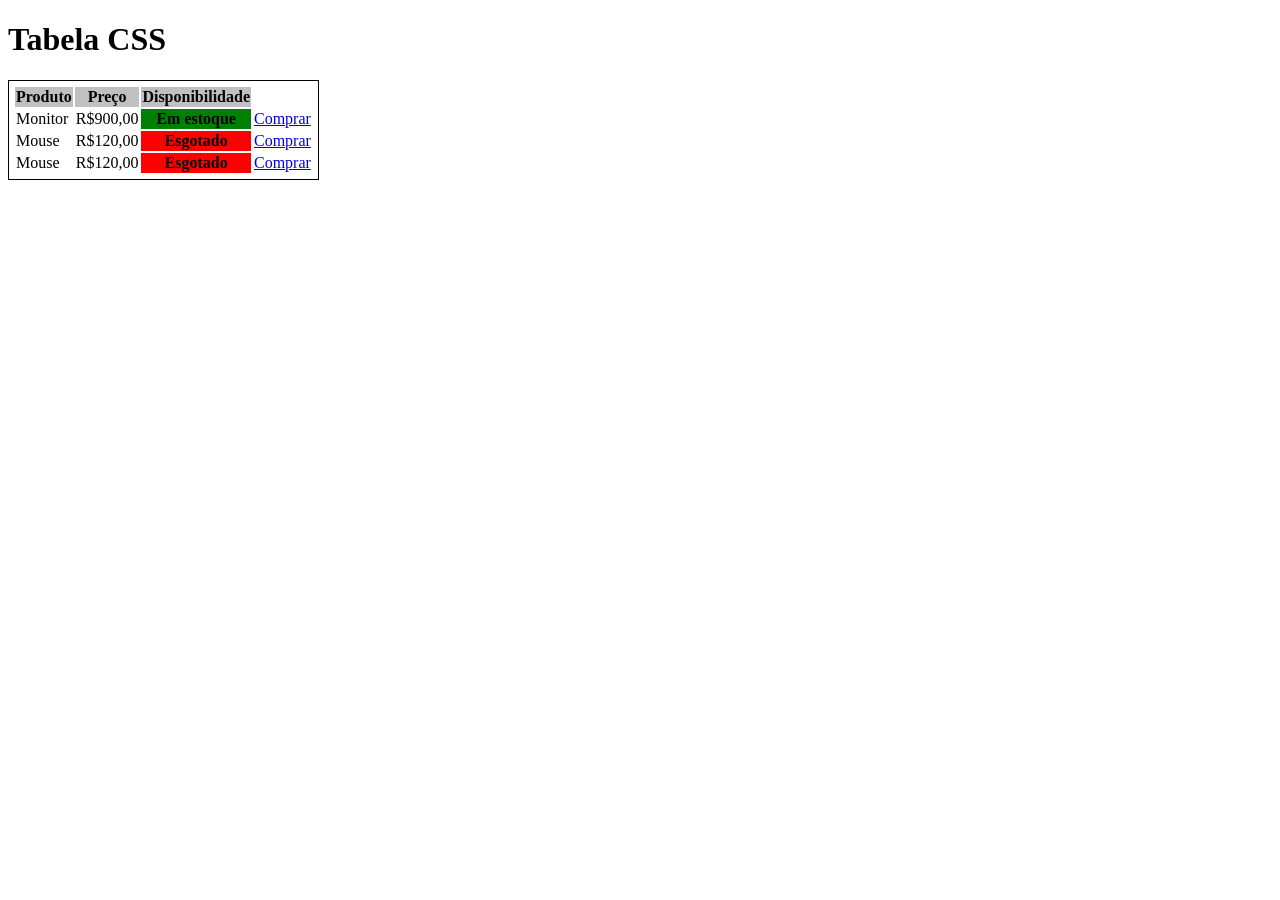
<file: HTML - CSS Tabelas e Dados Tubulados/Tabela CSS/index.html>
<!-- Descrição: Estruturação e Estilização da tabela
        Nome_Arquivo:index.html
        Nome do exercío: Aula 11 - Tabelas e Dados Tubulados
        Nome do Aluno: Felipe Gabriel
        Email_aluno: felipe.oliveira139@aluno.cps.sp.gov.br
        Turma: Código da Turma: WEBI-ISW028-A -->
        
<!DOCTYPE html>
<html lang="pt-br">
<head>
    <meta charset="UTF-8">
    <meta name="viewport" content="width=device-width, initial-scale=1.0">
    <title>Document</title>
</head>
<body>
    
</body>
</html>

        <!-- Estilo CSS -->

    <link rel="stylesheet" href="style.css">


    <h1> Tabela CSS </h1>

    <!-- Estrutura da Tabela -->

    <table>
        <tr>
            <th>Produto</th>
            <th>Preço</th>
            <th>Disponibilidade</th>
        </tr>

        <tr>
            <td>Monitor</td>
            <td>R$900,00</td>
            <td class="status status-ok">Em estoque</td>
            <td><a href="#">Comprar</a></td>
        </tr>

        <tr>
            <td>Mouse</td>
            <td>R$120,00</td>
            <td class="status status-vazio">Esgotado</td>
             <td><a href="#">Comprar</a></td>

             <tr>
                <td>Mouse</td>
                <td>R$120,00</td>
                <td class="status status-vazio">Esgotado</td>
                <td><a href="#">Comprar</a></td>
                 </tr>
        </tr>
    </table>
</file>
<file: HTML - CSS Tabelas e Dados Tubulados/Tabela CSS/style.css>
/*      Descrição: Estruturação e Estilização da tabela
        Nome_Arquivo:index.html
        Nome do exercío: Aula 11 - Tabelas e Dados Tubulados
        Nome do Aluno: Felipe Gabriel
        Email_aluno: felipe.oliveira139@aluno.cps.sp.gov.br
        Turma: Código da Turma: WEBI-ISW028-A */
        
table, th td {
    padding: 4px;
    border: 1px solid black;
}

th {
    background-color: silver;
    font-weight: bold;
}

.status {
    font-weight:bold;
    text-align: center;
}

.status.status-ok {
    background-color: green;
}

.status.status-vazio {
    background-color: red;
}
</file>
